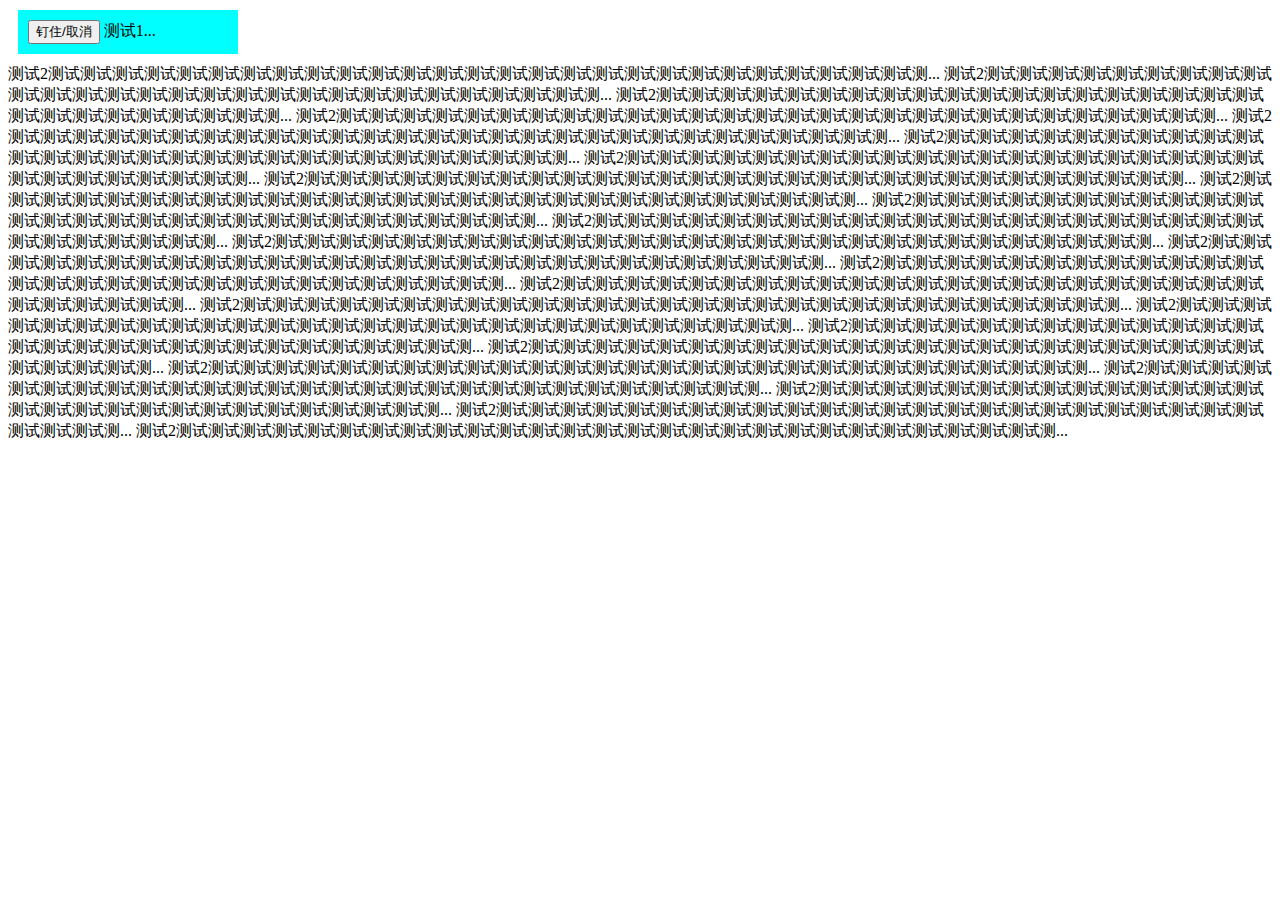
<file: 自定义指令/index.html>
<!DOCTYPE html>
<html lang="en">
<head>
    <meta charset="UTF-8">
    <title>Title</title>
    <style>
        .card{
            width:200px;
            background: aqua;
            padding: 10px;
            margin: 10px;
        }
    </style>
</head>
<body>

<div id="app">
        <div v-pin="card1.pinned" class="card">
            <button @click="card1.pinned=!card1.pinned"> 钉住/取消
            </button>
                测试1...
        </div>
   <!-- <div v-pin="card2.pinned" class="card">测试2...</div>--> <!--只要你在js中定义了属性就可以应用到所有你想应用的元素上-->
    测试2测试测试测试测试测试测试测试测试测试测试测试测试测试测试测试测试测试测试测试测试测试测试测试测试测试测试测试测...
    测试2测试测试测试测试测试测试测试测试测试测试测试测试测试测试测试测试测试测试测试测试测试测试测试测试测试测试测试测...
    测试2测试测试测试测试测试测试测试测试测试测试测试测试测试测试测试测试测试测试测试测试测试测试测试测试测试测试测试测...
    测试2测试测试测试测试测试测试测试测试测试测试测试测试测试测试测试测试测试测试测试测试测试测试测试测试测试测试测试测...
    测试2测试测试测试测试测试测试测试测试测试测试测试测试测试测试测试测试测试测试测试测试测试测试测试测试测试测试测试测...
    测试2测试测试测试测试测试测试测试测试测试测试测试测试测试测试测试测试测试测试测试测试测试测试测试测试测试测试测试测...
    测试2测试测试测试测试测试测试测试测试测试测试测试测试测试测试测试测试测试测试测试测试测试测试测试测试测试测试测试测...
    测试2测试测试测试测试测试测试测试测试测试测试测试测试测试测试测试测试测试测试测试测试测试测试测试测试测试测试测试测...
    测试2测试测试测试测试测试测试测试测试测试测试测试测试测试测试测试测试测试测试测试测试测试测试测试测试测试测试测试测...
    测试2测试测试测试测试测试测试测试测试测试测试测试测试测试测试测试测试测试测试测试测试测试测试测试测试测试测试测试测...
    测试2测试测试测试测试测试测试测试测试测试测试测试测试测试测试测试测试测试测试测试测试测试测试测试测试测试测试测试测...
    测试2测试测试测试测试测试测试测试测试测试测试测试测试测试测试测试测试测试测试测试测试测试测试测试测试测试测试测试测...
    测试2测试测试测试测试测试测试测试测试测试测试测试测试测试测试测试测试测试测试测试测试测试测试测试测试测试测试测试测...
    测试2测试测试测试测试测试测试测试测试测试测试测试测试测试测试测试测试测试测试测试测试测试测试测试测试测试测试测试测...
    测试2测试测试测试测试测试测试测试测试测试测试测试测试测试测试测试测试测试测试测试测试测试测试测试测试测试测试测试测...
    测试2测试测试测试测试测试测试测试测试测试测试测试测试测试测试测试测试测试测试测试测试测试测试测试测试测试测试测试测...
    测试2测试测试测试测试测试测试测试测试测试测试测试测试测试测试测试测试测试测试测试测试测试测试测试测试测试测试测试测...
    测试2测试测试测试测试测试测试测试测试测试测试测试测试测试测试测试测试测试测试测试测试测试测试测试测试测试测试测试测...
    测试2测试测试测试测试测试测试测试测试测试测试测试测试测试测试测试测试测试测试测试测试测试测试测试测试测试测试测试测...
    测试2测试测试测试测试测试测试测试测试测试测试测试测试测试测试测试测试测试测试测试测试测试测试测试测试测试测试测试测...
    测试2测试测试测试测试测试测试测试测试测试测试测试测试测试测试测试测试测试测试测试测试测试测试测试测试测试测试测试测...
    测试2测试测试测试测试测试测试测试测试测试测试测试测试测试测试测试测试测试测试测试测试测试测试测试测试测试测试测试测...
    测试2测试测试测试测试测试测试测试测试测试测试测试测试测试测试测试测试测试测试测试测试测试测试测试测试测试测试测试测...
    测试2测试测试测试测试测试测试测试测试测试测试测试测试测试测试测试测试测试测试测试测试测试测试测试测试测试测试测试测...


</div>

<script src="../lib/main.js"></script>
<script src="js/main.js"></script>
</body>
</html>
</file>
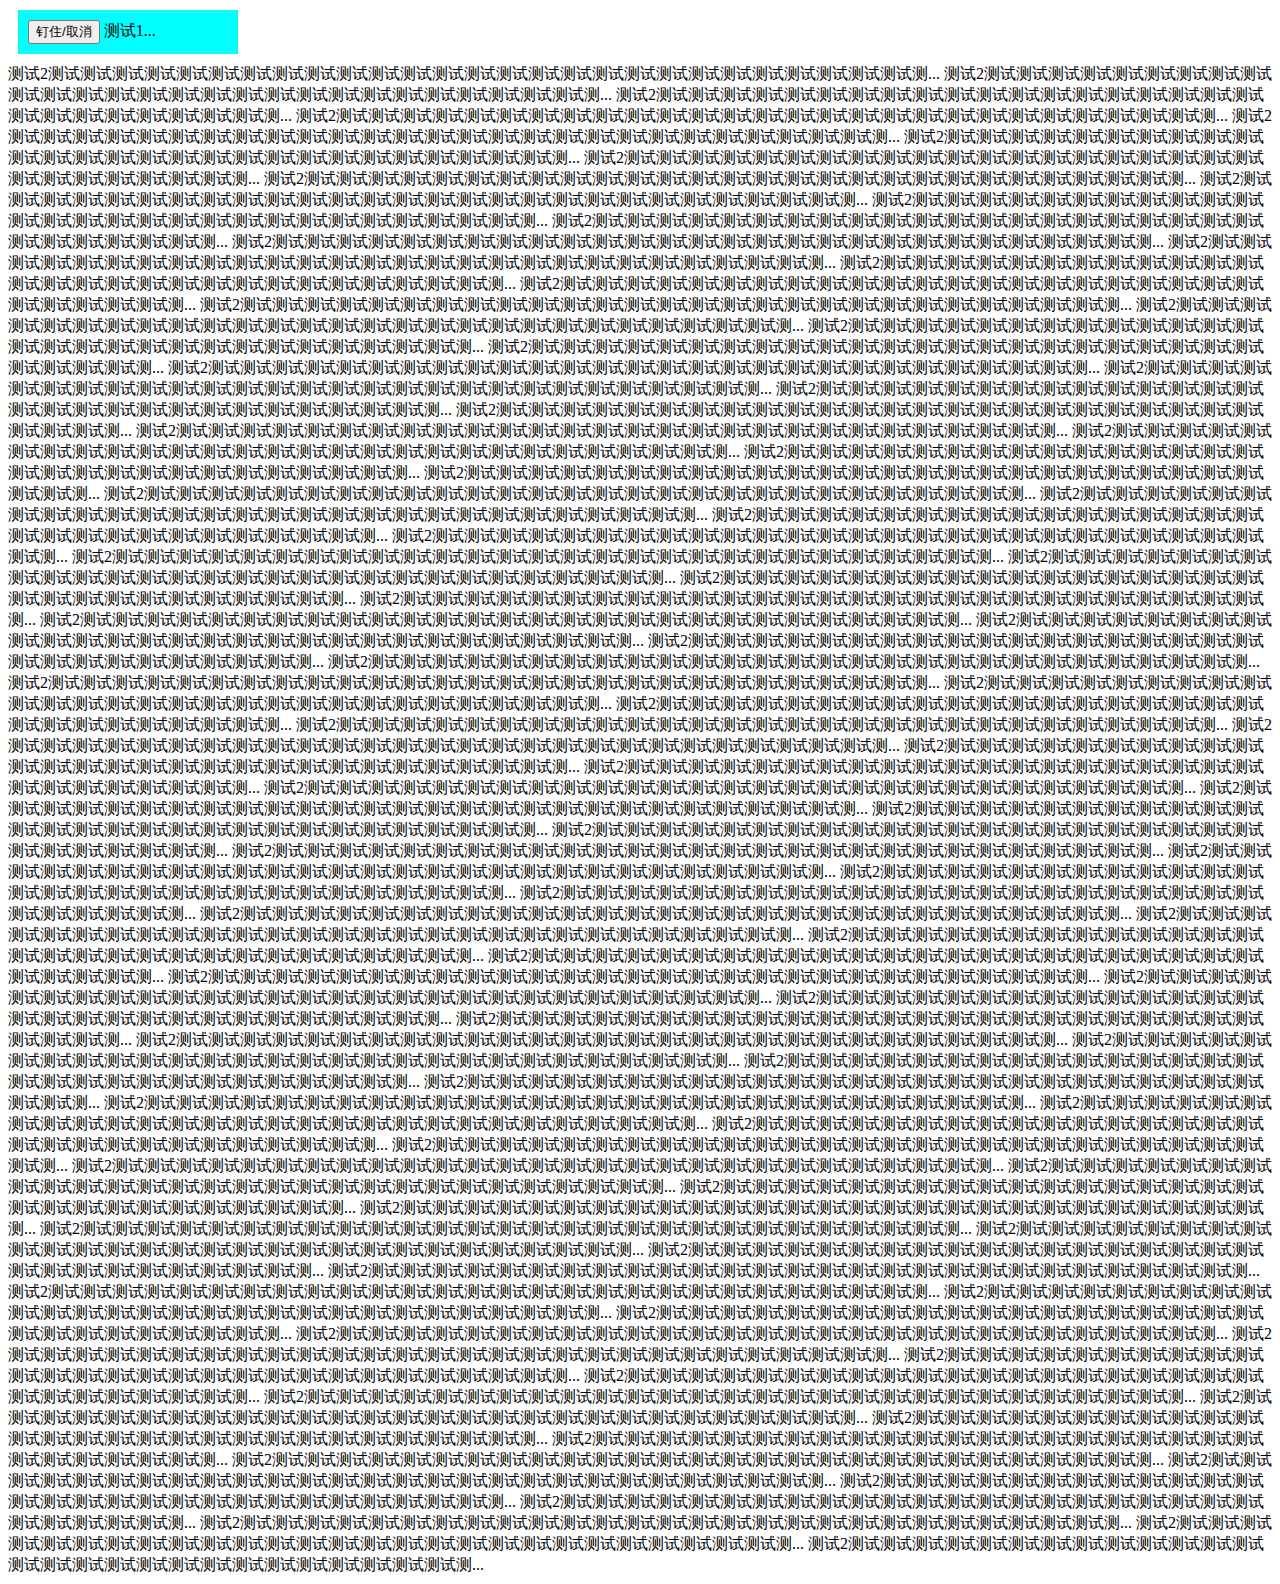
<file: 自定义指令2/index.html>
<!DOCTYPE html>
<html lang="en">
<head>
    <meta charset="UTF-8">
    <title>Title</title>
    <style>
        .card{
            width:200px;
            background: aqua;
            padding: 10px;
            margin: 10px;
        }
    </style>
</head>
<body>

<div id="app">
    <div v-pin:true.bottom.right="card1.pinned" class="card">
        <button @click="card1.pinned=!card1.pinned"> 钉住/取消
        </button>
        测试1...
    </div>
    <!-- <div v-pin="card2.pinned" class="card">测试2...</div>--> <!--只要你在js中定义了属性就可以应用到所有你想应用的元素上-->

    测试2测试测试测试测试测试测试测试测试测试测试测试测试测试测试测试测试测试测试测试测试测试测试测试测试测试测试测试测...
    测试2测试测试测试测试测试测试测试测试测试测试测试测试测试测试测试测试测试测试测试测试测试测试测试测试测试测试测试测...
    测试2测试测试测试测试测试测试测试测试测试测试测试测试测试测试测试测试测试测试测试测试测试测试测试测试测试测试测试测...
    测试2测试测试测试测试测试测试测试测试测试测试测试测试测试测试测试测试测试测试测试测试测试测试测试测试测试测试测试测...
    测试2测试测试测试测试测试测试测试测试测试测试测试测试测试测试测试测试测试测试测试测试测试测试测试测试测试测试测试测...
    测试2测试测试测试测试测试测试测试测试测试测试测试测试测试测试测试测试测试测试测试测试测试测试测试测试测试测试测试测...
    测试2测试测试测试测试测试测试测试测试测试测试测试测试测试测试测试测试测试测试测试测试测试测试测试测试测试测试测试测...
    测试2测试测试测试测试测试测试测试测试测试测试测试测试测试测试测试测试测试测试测试测试测试测试测试测试测试测试测试测...
    测试2测试测试测试测试测试测试测试测试测试测试测试测试测试测试测试测试测试测试测试测试测试测试测试测试测试测试测试测...
    测试2测试测试测试测试测试测试测试测试测试测试测试测试测试测试测试测试测试测试测试测试测试测试测试测试测试测试测试测...
    测试2测试测试测试测试测试测试测试测试测试测试测试测试测试测试测试测试测试测试测试测试测试测试测试测试测试测试测试测...
    测试2测试测试测试测试测试测试测试测试测试测试测试测试测试测试测试测试测试测试测试测试测试测试测试测试测试测试测试测...
    测试2测试测试测试测试测试测试测试测试测试测试测试测试测试测试测试测试测试测试测试测试测试测试测试测试测试测试测试测...
    测试2测试测试测试测试测试测试测试测试测试测试测试测试测试测试测试测试测试测试测试测试测试测试测试测试测试测试测试测...
    测试2测试测试测试测试测试测试测试测试测试测试测试测试测试测试测试测试测试测试测试测试测试测试测试测试测试测试测试测...
    测试2测试测试测试测试测试测试测试测试测试测试测试测试测试测试测试测试测试测试测试测试测试测试测试测试测试测试测试测...
    测试2测试测试测试测试测试测试测试测试测试测试测试测试测试测试测试测试测试测试测试测试测试测试测试测试测试测试测试测...
    测试2测试测试测试测试测试测试测试测试测试测试测试测试测试测试测试测试测试测试测试测试测试测试测试测试测试测试测试测...
    测试2测试测试测试测试测试测试测试测试测试测试测试测试测试测试测试测试测试测试测试测试测试测试测试测试测试测试测试测...
    测试2测试测试测试测试测试测试测试测试测试测试测试测试测试测试测试测试测试测试测试测试测试测试测试测试测试测试测试测...
    测试2测试测试测试测试测试测试测试测试测试测试测试测试测试测试测试测试测试测试测试测试测试测试测试测试测试测试测试测...
    测试2测试测试测试测试测试测试测试测试测试测试测试测试测试测试测试测试测试测试测试测试测试测试测试测试测试测试测试测...
    测试2测试测试测试测试测试测试测试测试测试测试测试测试测试测试测试测试测试测试测试测试测试测试测试测试测试测试测试测...
    测试2测试测试测试测试测试测试测试测试测试测试测试测试测试测试测试测试测试测试测试测试测试测试测试测试测试测试测试测...
    测试2测试测试测试测试测试测试测试测试测试测试测试测试测试测试测试测试测试测试测试测试测试测试测试测试测试测试测试测...
    测试2测试测试测试测试测试测试测试测试测试测试测试测试测试测试测试测试测试测试测试测试测试测试测试测试测试测试测试测...
    测试2测试测试测试测试测试测试测试测试测试测试测试测试测试测试测试测试测试测试测试测试测试测试测试测试测试测试测试测...
    测试2测试测试测试测试测试测试测试测试测试测试测试测试测试测试测试测试测试测试测试测试测试测试测试测试测试测试测试测...
    测试2测试测试测试测试测试测试测试测试测试测试测试测试测试测试测试测试测试测试测试测试测试测试测试测试测试测试测试测...
    测试2测试测试测试测试测试测试测试测试测试测试测试测试测试测试测试测试测试测试测试测试测试测试测试测试测试测试测试测...
    测试2测试测试测试测试测试测试测试测试测试测试测试测试测试测试测试测试测试测试测试测试测试测试测试测试测试测试测试测...
    测试2测试测试测试测试测试测试测试测试测试测试测试测试测试测试测试测试测试测试测试测试测试测试测试测试测试测试测试测...
    测试2测试测试测试测试测试测试测试测试测试测试测试测试测试测试测试测试测试测试测试测试测试测试测试测试测试测试测试测...
    测试2测试测试测试测试测试测试测试测试测试测试测试测试测试测试测试测试测试测试测试测试测试测试测试测试测试测试测试测...
    测试2测试测试测试测试测试测试测试测试测试测试测试测试测试测试测试测试测试测试测试测试测试测试测试测试测试测试测试测...
    测试2测试测试测试测试测试测试测试测试测试测试测试测试测试测试测试测试测试测试测试测试测试测试测试测试测试测试测试测...
    测试2测试测试测试测试测试测试测试测试测试测试测试测试测试测试测试测试测试测试测试测试测试测试测试测试测试测试测试测...
    测试2测试测试测试测试测试测试测试测试测试测试测试测试测试测试测试测试测试测试测试测试测试测试测试测试测试测试测试测...
    测试2测试测试测试测试测试测试测试测试测试测试测试测试测试测试测试测试测试测试测试测试测试测试测试测试测试测试测试测...
    测试2测试测试测试测试测试测试测试测试测试测试测试测试测试测试测试测试测试测试测试测试测试测试测试测试测试测试测试测...
    测试2测试测试测试测试测试测试测试测试测试测试测试测试测试测试测试测试测试测试测试测试测试测试测试测试测试测试测试测...
    测试2测试测试测试测试测试测试测试测试测试测试测试测试测试测试测试测试测试测试测试测试测试测试测试测试测试测试测试测...
    测试2测试测试测试测试测试测试测试测试测试测试测试测试测试测试测试测试测试测试测试测试测试测试测试测试测试测试测试测...
    测试2测试测试测试测试测试测试测试测试测试测试测试测试测试测试测试测试测试测试测试测试测试测试测试测试测试测试测试测...
    测试2测试测试测试测试测试测试测试测试测试测试测试测试测试测试测试测试测试测试测试测试测试测试测试测试测试测试测试测...
    测试2测试测试测试测试测试测试测试测试测试测试测试测试测试测试测试测试测试测试测试测试测试测试测试测试测试测试测试测...
    测试2测试测试测试测试测试测试测试测试测试测试测试测试测试测试测试测试测试测试测试测试测试测试测试测试测试测试测试测...
    测试2测试测试测试测试测试测试测试测试测试测试测试测试测试测试测试测试测试测试测试测试测试测试测试测试测试测试测试测...
    测试2测试测试测试测试测试测试测试测试测试测试测试测试测试测试测试测试测试测试测试测试测试测试测试测试测试测试测试测...
    测试2测试测试测试测试测试测试测试测试测试测试测试测试测试测试测试测试测试测试测试测试测试测试测试测试测试测试测试测...
    测试2测试测试测试测试测试测试测试测试测试测试测试测试测试测试测试测试测试测试测试测试测试测试测试测试测试测试测试测...
    测试2测试测试测试测试测试测试测试测试测试测试测试测试测试测试测试测试测试测试测试测试测试测试测试测试测试测试测试测...
    测试2测试测试测试测试测试测试测试测试测试测试测试测试测试测试测试测试测试测试测试测试测试测试测试测试测试测试测试测...
    测试2测试测试测试测试测试测试测试测试测试测试测试测试测试测试测试测试测试测试测试测试测试测试测试测试测试测试测试测...
    测试2测试测试测试测试测试测试测试测试测试测试测试测试测试测试测试测试测试测试测试测试测试测试测试测试测试测试测试测...
    测试2测试测试测试测试测试测试测试测试测试测试测试测试测试测试测试测试测试测试测试测试测试测试测试测试测试测试测试测...
    测试2测试测试测试测试测试测试测试测试测试测试测试测试测试测试测试测试测试测试测试测试测试测试测试测试测试测试测试测...
    测试2测试测试测试测试测试测试测试测试测试测试测试测试测试测试测试测试测试测试测试测试测试测试测试测试测试测试测试测...
    测试2测试测试测试测试测试测试测试测试测试测试测试测试测试测试测试测试测试测试测试测试测试测试测试测试测试测试测试测...
    测试2测试测试测试测试测试测试测试测试测试测试测试测试测试测试测试测试测试测试测试测试测试测试测试测试测试测试测试测...
    测试2测试测试测试测试测试测试测试测试测试测试测试测试测试测试测试测试测试测试测试测试测试测试测试测试测试测试测试测...
    测试2测试测试测试测试测试测试测试测试测试测试测试测试测试测试测试测试测试测试测试测试测试测试测试测试测试测试测试测...
    测试2测试测试测试测试测试测试测试测试测试测试测试测试测试测试测试测试测试测试测试测试测试测试测试测试测试测试测试测...
    测试2测试测试测试测试测试测试测试测试测试测试测试测试测试测试测试测试测试测试测试测试测试测试测试测试测试测试测试测...
    测试2测试测试测试测试测试测试测试测试测试测试测试测试测试测试测试测试测试测试测试测试测试测试测试测试测试测试测试测...
    测试2测试测试测试测试测试测试测试测试测试测试测试测试测试测试测试测试测试测试测试测试测试测试测试测试测试测试测试测...
    测试2测试测试测试测试测试测试测试测试测试测试测试测试测试测试测试测试测试测试测试测试测试测试测试测试测试测试测试测...
    测试2测试测试测试测试测试测试测试测试测试测试测试测试测试测试测试测试测试测试测试测试测试测试测试测试测试测试测试测...
    测试2测试测试测试测试测试测试测试测试测试测试测试测试测试测试测试测试测试测试测试测试测试测试测试测试测试测试测试测...
    测试2测试测试测试测试测试测试测试测试测试测试测试测试测试测试测试测试测试测试测试测试测试测试测试测试测试测试测试测...
    测试2测试测试测试测试测试测试测试测试测试测试测试测试测试测试测试测试测试测试测试测试测试测试测试测试测试测试测试测...
    测试2测试测试测试测试测试测试测试测试测试测试测试测试测试测试测试测试测试测试测试测试测试测试测试测试测试测试测试测...
    测试2测试测试测试测试测试测试测试测试测试测试测试测试测试测试测试测试测试测试测试测试测试测试测试测试测试测试测试测...
    测试2测试测试测试测试测试测试测试测试测试测试测试测试测试测试测试测试测试测试测试测试测试测试测试测试测试测试测试测...
    测试2测试测试测试测试测试测试测试测试测试测试测试测试测试测试测试测试测试测试测试测试测试测试测试测试测试测试测试测...
    测试2测试测试测试测试测试测试测试测试测试测试测试测试测试测试测试测试测试测试测试测试测试测试测试测试测试测试测试测...
    测试2测试测试测试测试测试测试测试测试测试测试测试测试测试测试测试测试测试测试测试测试测试测试测试测试测试测试测试测...
    测试2测试测试测试测试测试测试测试测试测试测试测试测试测试测试测试测试测试测试测试测试测试测试测试测试测试测试测试测...
    测试2测试测试测试测试测试测试测试测试测试测试测试测试测试测试测试测试测试测试测试测试测试测试测试测试测试测试测试测...
    测试2测试测试测试测试测试测试测试测试测试测试测试测试测试测试测试测试测试测试测试测试测试测试测试测试测试测试测试测...
    测试2测试测试测试测试测试测试测试测试测试测试测试测试测试测试测试测试测试测试测试测试测试测试测试测试测试测试测试测...
    测试2测试测试测试测试测试测试测试测试测试测试测试测试测试测试测试测试测试测试测试测试测试测试测试测试测试测试测试测...
    测试2测试测试测试测试测试测试测试测试测试测试测试测试测试测试测试测试测试测试测试测试测试测试测试测试测试测试测试测...
    测试2测试测试测试测试测试测试测试测试测试测试测试测试测试测试测试测试测试测试测试测试测试测试测试测试测试测试测试测...
    测试2测试测试测试测试测试测试测试测试测试测试测试测试测试测试测试测试测试测试测试测试测试测试测试测试测试测试测试测...
    测试2测试测试测试测试测试测试测试测试测试测试测试测试测试测试测试测试测试测试测试测试测试测试测试测试测试测试测试测...
    测试2测试测试测试测试测试测试测试测试测试测试测试测试测试测试测试测试测试测试测试测试测试测试测试测试测试测试测试测...
    测试2测试测试测试测试测试测试测试测试测试测试测试测试测试测试测试测试测试测试测试测试测试测试测试测试测试测试测试测...
    测试2测试测试测试测试测试测试测试测试测试测试测试测试测试测试测试测试测试测试测试测试测试测试测试测试测试测试测试测...
    测试2测试测试测试测试测试测试测试测试测试测试测试测试测试测试测试测试测试测试测试测试测试测试测试测试测试测试测试测...
    测试2测试测试测试测试测试测试测试测试测试测试测试测试测试测试测试测试测试测试测试测试测试测试测试测试测试测试测试测...
    测试2测试测试测试测试测试测试测试测试测试测试测试测试测试测试测试测试测试测试测试测试测试测试测试测试测试测试测试测...
    测试2测试测试测试测试测试测试测试测试测试测试测试测试测试测试测试测试测试测试测试测试测试测试测试测试测试测试测试测...
    测试2测试测试测试测试测试测试测试测试测试测试测试测试测试测试测试测试测试测试测试测试测试测试测试测试测试测试测试测...
    测试2测试测试测试测试测试测试测试测试测试测试测试测试测试测试测试测试测试测试测试测试测试测试测试测试测试测试测试测...
    测试2测试测试测试测试测试测试测试测试测试测试测试测试测试测试测试测试测试测试测试测试测试测试测试测试测试测试测试测...

</div>

<script src="../lib/main.js"></script>
<script src="js/main.js"></script>
</body>
</html>
</file>
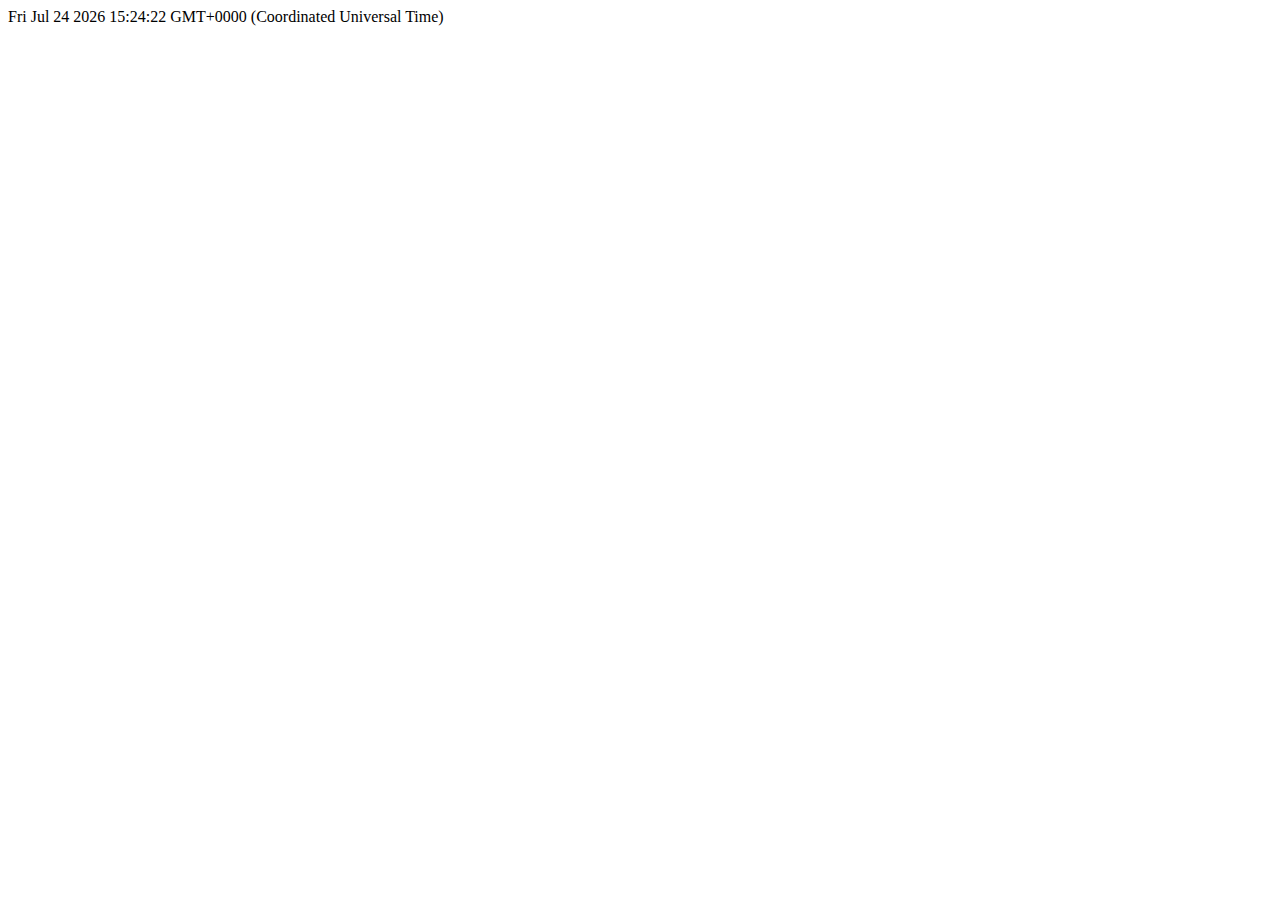
<file: PDF_test/1.1/index.html>
<!DOCTYPE html>
<html lang="zh-cn">
<head>
    <meta charset="UTF-8">
    <title>Title</title>
</head>
<body>
    <div id="app">
        {{data}}
    </div>
<script src="../../lib/main.js"></script>
<script src="js/main.js"></script>
</body>
</html>
</file>
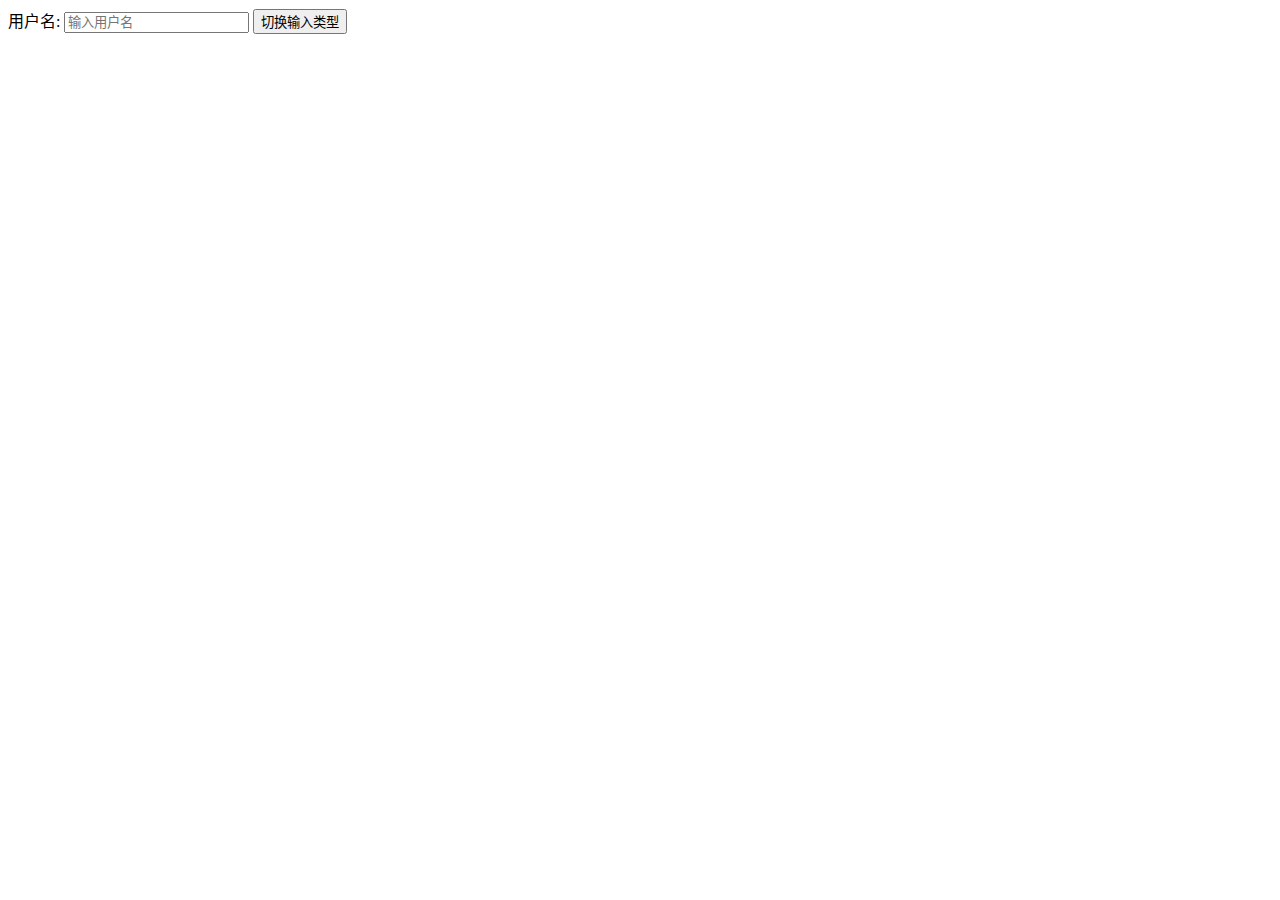
<file: PDF_test/1.2/index.html>
<!DOCTYPE html>
<html lang="zh-cn">
<head>
    <meta charset="UTF-8">
    <title>Title</title>
</head>
<body>
<div id="app">
    <template v-if="type==='name'">
        <label >用户名:</label>
        <input type="text" placeholder="输入用户名" key="key_username">
    </template>
    <template v-else>
        <label >邮箱：</label>


        
        <input type="text" placeholder="输入邮箱" key="key_e-mail">
    </template>
    <button @click="handleToggle">切换输入类型</button>
</div>
<script src="../../lib/main.js"></script>
<script src="js/main.js"></script>
</body>
</html>
</file>
